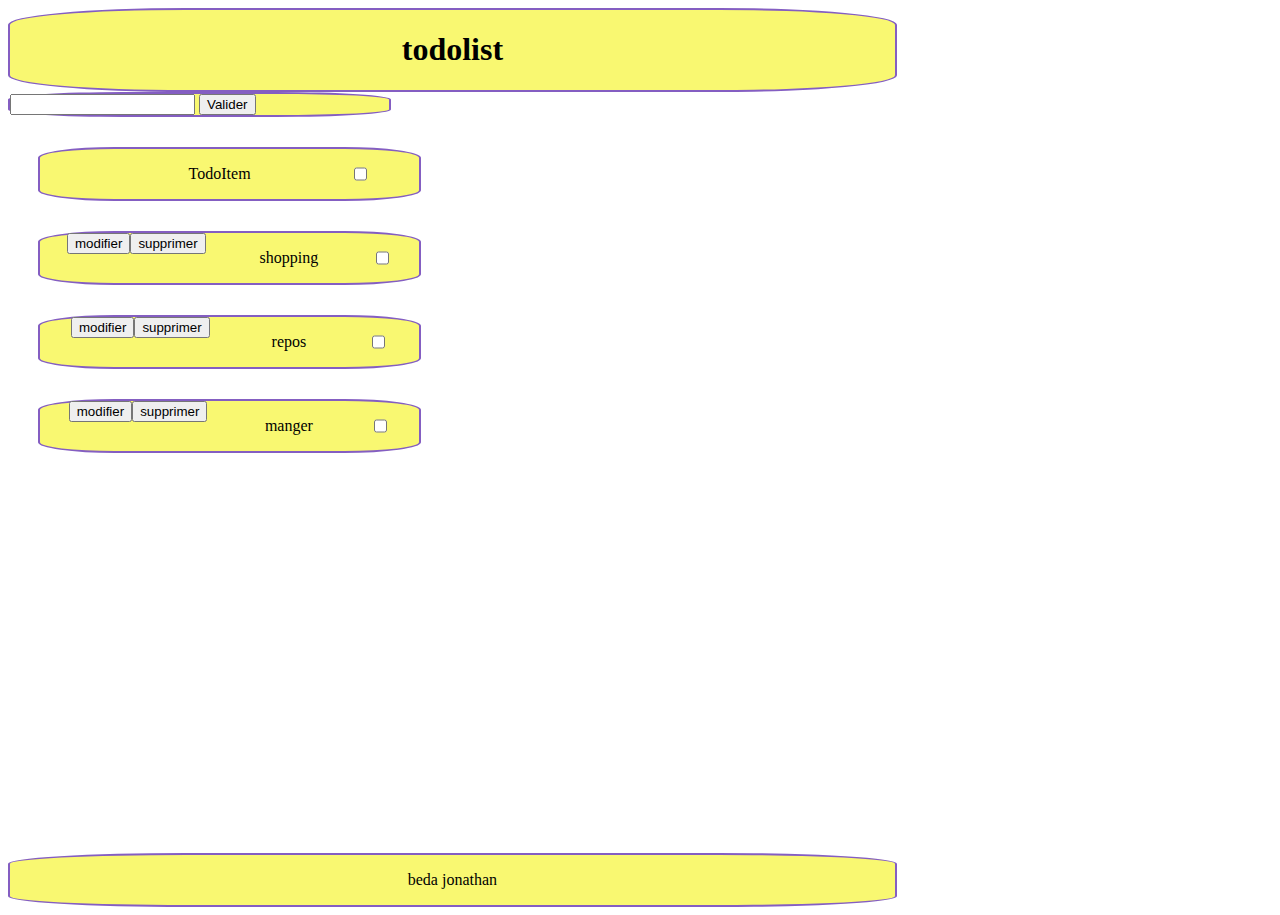
<file: todoliste/index.html>
<!DOCTYPE html>
<html lang="en">
<head>
    <meta charset="UTF-8">
    <meta name="viewport" content="width=device-width, initial-scale=1.0">
    <link rel="stylesheet" href="style.css">
    <title>todo app</title>
</head>
<body>
    <header>
        <h1>todolist</h1>
    </header>
    <div class="container">
        <div class="todoForm">
            <input type="text">
            <button class="btnValider">Valider</button>
        </div>

        <div id="todo">
            <div class="todoItem">
                <input type="checkbox">
                <p>TodoItem</p>
                <div class="todoActions">
                </div>
            </div>
        </div>
        <div >

        </div>
    </div>
    <footer>
        <p>beda jonathan</p>
    </footer>
    <script src="main.js"></script>
    
</body>
</html>
</file>
<file: todoliste/style.css>
body{
    background-image:url("https://o.aolcdn.com/images/dims?quality=85&image_uri=https%3A%2F%2Fs.aolcdn.com%2Fhss%2Fstorage%2Fmidas%2Fd497cfbda81f5c48e2e11360387f7260%2F206696976%2Ffallout-ed.jpg&client=amp-blogside-v2&signature=d21efe65ddf8fe4a632c811fe547ee162a0c1aa4");
    background-position: center; 
}
.todoForm{
    background-color:#f9f871;
    border-radius: 30%;
    border: 2px solid  #845ec2;
    width: 30%;
}                    


.todoItem {
    background-color: #f9f871;
    border-radius: 20%;
    border: 2px solid #845ec2;
    width: 30%;
    display: flex;
    flex-flow: row-reverse wrap;
    justify-content: space-around;
    margin: 30px;
        -webkit-animation: flip-2-hor-top-1 0.5s cubic-bezier(0.455, 0.030, 0.515, 0.955) both;
                animation: flip-2-hor-top-1 0.5s cubic-bezier(0.455, 0.030, 0.515, 0.955) both;
    
}
header{
    width: 70%; 
    background-color: #f9f871;
    border-radius: 20%;
    border: 2px solid #845ec2;
    display: flex;
    flex-flow: row-reverse wrap;
    justify-content: center;
}
footer{
    width: 70%; 
    background-color: #f9f871;;
    border-radius: 20%;
    border: 2px solid #845ec2;
    display: flex;
    flex-flow: row-reverse wrap;
    justify-content: center;
    margin-top: 400px;
}
</file>
